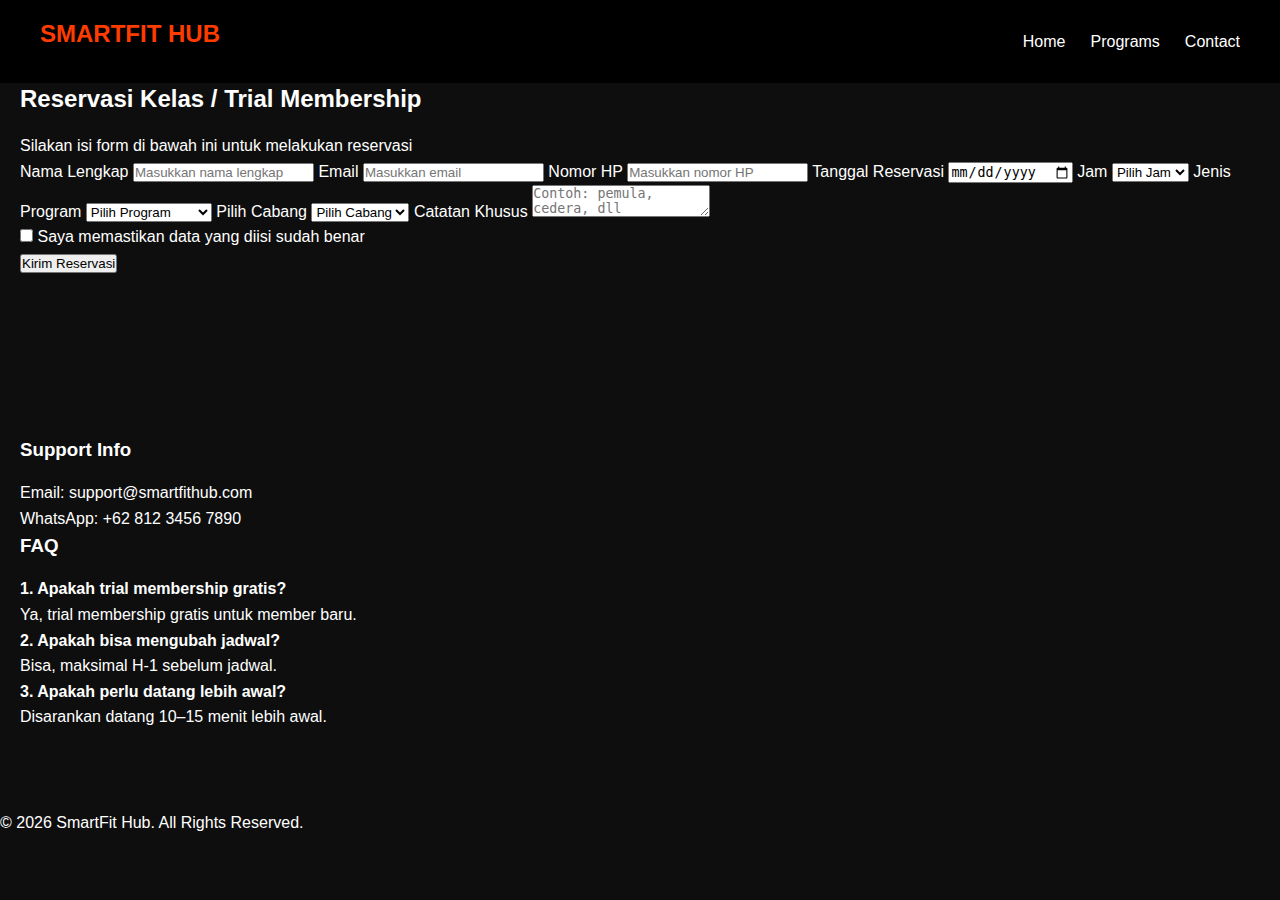
<file: serervation.html>
<!DOCTYPE html>
<html lang="id">
<head>
    <meta charset="UTF-8">
    <meta name="viewport" content="width=device-width, initial-scale=1.0">
    <title>Reservasi | SmartFit Hub</title>
    <link rel="stylesheet" href="style.css">
</head>
<body>

<!-- ================= NAVBAR ================= -->
<nav class="navbar">
    <h2>SMARTFIT HUB</h2>
    <ul>
        <li><a href="index.html#home">Home</a></li>
        <li><a href="index.html#programs">Programs</a></li>
        <li><a href="index.html#contact">Contact</a></li>
    </ul>
</nav>

<!-- ================= RESERVATION SECTION ================= -->
<section class="reservation">
    <h2>Reservasi Kelas / Trial Membership</h2>
    <p>Silakan isi form di bawah ini untuk melakukan reservasi</p>

    <form class="reservation-form">

        <label>Nama Lengkap</label>
        <input type="text" placeholder="Masukkan nama lengkap" required>

        <label>Email</label>
        <input type="email" placeholder="Masukkan email" required>

        <label>Nomor HP</label>
        <input type="tel" placeholder="Masukkan nomor HP" required>

        <label>Tanggal Reservasi</label>
        <input type="date" required>

        <label>Jam</label>
        <select required>
            <option value="">Pilih Jam</option>
            <option>08:00</option>
            <option>10:00</option>
            <option>13:00</option>
            <option>16:00</option>
            <option>18:00</option>
        </select>

        <label>Jenis Program</label>
        <select required>
            <option value="">Pilih Program</option>
            <option>Yoga</option>
            <option>HIIT</option>
            <option>Personal Training</option>
            <option>Trial Membership</option>
        </select>

        <label>Pilih Cabang</label>
        <select required>
            <option value="">Pilih Cabang</option>
            <option>Jakarta</option>
            <option>Bandung</option>
        </select>

        <label>Catatan Khusus</label>
        <textarea placeholder="Contoh: pemula, cedera, dll"></textarea>

        <div class="checkbox">
            <input type="checkbox" required>
            <span>Saya memastikan data yang diisi sudah benar</span>
        </div>

        <button type="submit">Kirim Reservasi</button>
    </form>
</section>

<!-- ================= SUPPORT & FAQ ================= -->
<section class="support">
    <h3>Support Info</h3>
    <p>Email: support@smartfithub.com</p>
    <p>WhatsApp: +62 812 3456 7890</p>

    <h3>FAQ</h3>
    <p><strong>1. Apakah trial membership gratis?</strong><br>Ya, trial membership gratis untuk member baru.</p>
    <p><strong>2. Apakah bisa mengubah jadwal?</strong><br>Bisa, maksimal H-1 sebelum jadwal.</p>
    <p><strong>3. Apakah perlu datang lebih awal?</strong><br>Disarankan datang 10–15 menit lebih awal.</p>
</section>

<!-- ================= FOOTER ================= -->
<footer class="footer">
    <p>© 2026 SmartFit Hub. All Rights Reserved.</p>
</footer>

</body>
</html>
</file>
<file: style.css>
/* ===============================
   GLOBAL STYLE
================================ */
* {
    margin: 0;
    padding: 0;
    box-sizing: border-box;
}

body {
    font-family: 'Segoe UI', Arial, sans-serif;
    background: #0e0e0e;
    color: #ffffff;
    line-height: 1.6;
}

h1, h2, h3 {
    margin-bottom: 15px;
}

section {
    padding: 80px 20px;
}

/* ===============================
   NAVBAR
================================ */
.navbar {
    position: fixed;
    top: 0;
    width: 100%;
    background: #000;
    padding: 15px 40px;
    display: flex;
    justify-content: space-between;
    align-items: center;
    z-index: 1000;
}

.navbar h2 {
    color: #ff3c00;
}

.navbar ul {
    list-style: none;
    display: flex;
    gap: 25px;
}

.navbar a {
    color: #fff;
    text-decoration: none;
    font-weight: 500;
}

.navbar a:hover {
    color: #ff3c00;
}

/* ===============================
   HERO
================================ */
.hero {
    height: 100vh;
    background: url("assets/images/hero.jpg") center/cover no-repeat;
    display: flex;
    justify-content: center;
    align-items: center;
    text-align: center;
}

.hero-content {
    background: rgba(0,0,0,0.6);
    padding: 40px;
    border-radius: 20px;
}

.hero h1 {
    font-size: 48px;
    margin-bottom: 10px;
}

.hero p {
    font-size: 20px;
}

/* ===============================
   STATS
================================ */
.stats {
    display: flex;
    justify-content: center;
    gap: 60px;
    background: #111;
}

.stat-item h2 {
    color: #ff3c00;
    font-size: 40px;
}

.stat-item p {
    text-align: center;
}

/* ===============================
   ABOUT
================================ */
.about {
    max-width: 1100px;
    margin: auto;
}

.team {
    display: flex;
    justify-content: center;
    gap: 30px;
    margin: 30px 0;
}

.team img {
    width: 200px;
    height: 250px;
    object-fit: cover;
    border-radius: 16px;
}

.values {
    display: flex;
    justify-content: center;
    gap: 25px;
    list-style: none;
    margin-top: 20px;
}

.values li {
    background: #1a1a1a;
    padding: 12px 20px;
    border-radius: 30px;
}

/* ===============================
   PROGRAMS
================================ */
.program-table {
    width: 100%;
    max-width: 900px;
    margin: 30px auto;
    border-collapse: collapse;
}

.pro
</file>
